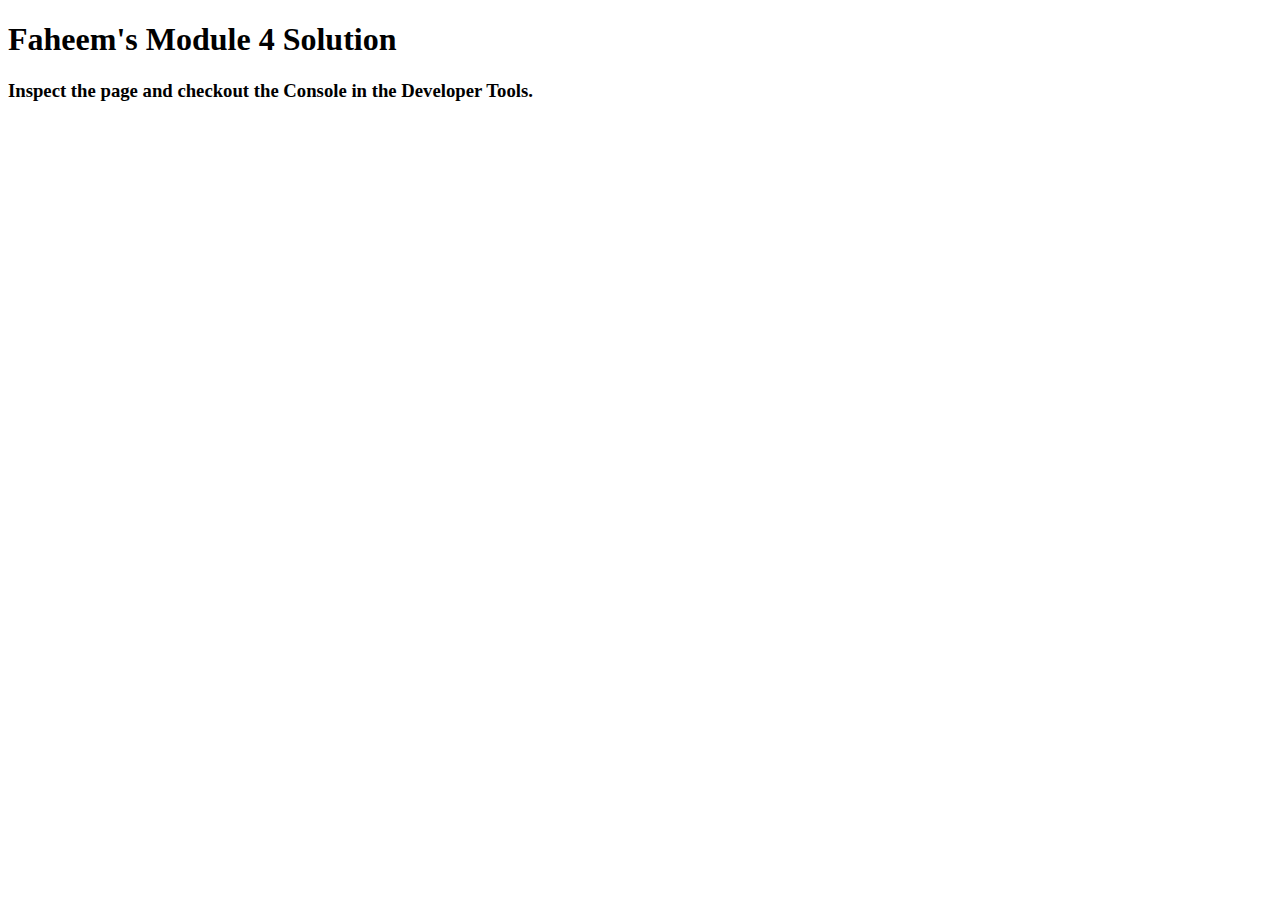
<file: module-4-assignment/index.html>
<!DOCTYPE html>
<html>
<head>
  <meta charset="utf-8">
  <title>Module 4 Solution</title>
  <script>
    var names = []; // DO NOT REMOVE
  </script>
  <script src="SpeakHello.js"></script>
  <script src="SpeakGoodBye.js"></script>
  <script src="script.js"></script>
</head>
<body>
  <h1>Faheem's Module 4 Solution</h1>
  <h3>Inspect the page and checkout the Console in the Developer Tools.</h3>
</body>
</html>
</file>
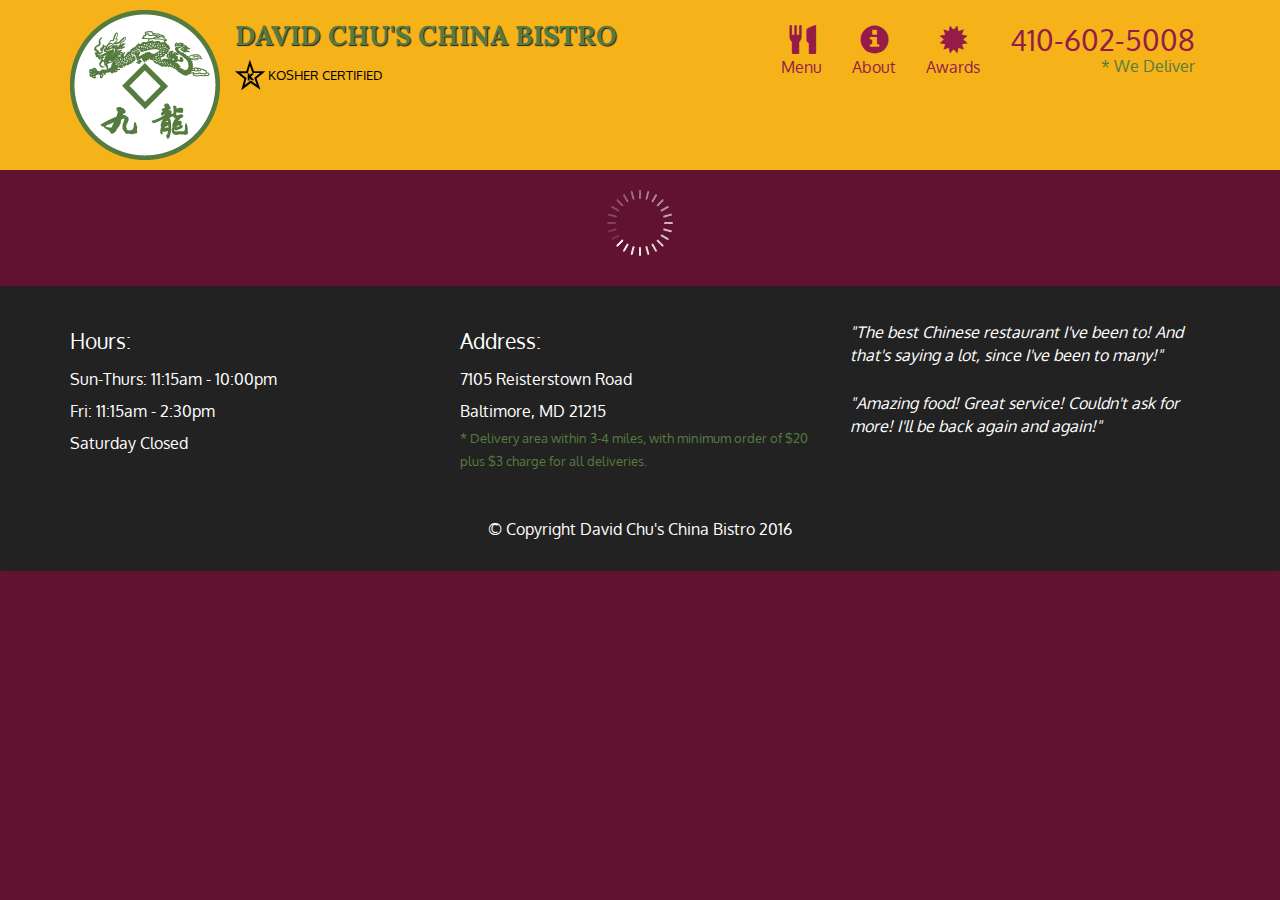
<file: module-5-assignment/index.html>
<!doctype html>
<html lang="en">
  <head>
    <meta charset="utf-8">
    <meta http-equiv="X-UA-Compatible" content="IE=edge">
    <meta name="viewport" content="width=device-width, initial-scale=1">
    <title>David Chu's China Bistro</title>
    <link rel="stylesheet" href="css/bootstrap.min.css">
    <link rel="stylesheet" href="css/styles.css">
    <link href='https://fonts.googleapis.com/css?family=Oxygen:400,300,700' rel='stylesheet' type='text/css'>
    <link href='https://fonts.googleapis.com/css?family=Lora' rel='stylesheet' type='text/css'>
  </head>
<body>
  <header>
    <nav id="header-nav" class="navbar navbar-default">
      <div class="container">
        <div class="navbar-header">
          <a href="index.html" class="pull-left visible-md visible-lg">
            <div id="logo-img" alt="Logo image"></div>
          </a>

          <div class="navbar-brand">
            <a href="index.html"><h1>David Chu's China Bistro</h1></a>
            <p>
              <img src="images/star-k-logo.png" alt="Kosher certification">
              <span>Kosher Certified</span>
            </p>
          </div>

          <button id="navbarToggle" type="button" class="navbar-toggle collapsed" data-toggle="collapse" data-target="#collapsable-nav" aria-expanded="false">
            <span class="sr-only">Toggle navigation</span>
            <span class="icon-bar"></span>
            <span class="icon-bar"></span>
            <span class="icon-bar"></span>
          </button>
        </div>
        
        <div id="collapsable-nav" class="collapse navbar-collapse">
           <ul id="nav-list" class="nav navbar-nav navbar-right">
            <li id="navHomeButton" class="visible-xs active">
              <a href="index.html">
                <span class="glyphicon glyphicon-home"></span> Home</a>
            </li>
            <li id="navMenuButton">
              <a href="#" onclick="$dc.loadMenuCategories();">
                <span class="glyphicon glyphicon-cutlery"></span><br class="hidden-xs"> Menu</a>
            </li>
            <li>
              <a href="#">
                <span class="glyphicon glyphicon-info-sign"></span><br class="hidden-xs"> About</a>
            </li>
            <li>
              <a href="#">
                <span class="glyphicon glyphicon-certificate"></span><br class="hidden-xs"> Awards</a>
            </li>
            <li id="phone" class="hidden-xs">
              <a href="tel:410-602-5008">
                <span>410-602-5008</span></a><div>* We Deliver</div>
            </li>
          </ul><!-- #nav-list -->
        </div><!-- .collapse .navbar-collapse -->
      </div><!-- .container -->
    </nav><!-- #header-nav -->
  </header>

  <div id="call-btn" class="visible-xs">
    <a class="btn" href="tel:410-602-5008">
    <span class="glyphicon glyphicon-earphone"></span>
    410-602-5008
    </a>
  </div>
  <div id="xs-deliver" class="text-center visible-xs">* We Deliver</div>

  <div id="main-content" class="container"></div>

  <footer class="panel-footer">
    <div class="container">
      <div class="row">
        <section id="hours" class="col-sm-4">
          <span>Hours:</span><br>
          Sun-Thurs: 11:15am - 10:00pm<br>
          Fri: 11:15am - 2:30pm<br>
          Saturday Closed
          <hr class="visible-xs">
        </section>
        <section id="address" class="col-sm-4">
          <span>Address:</span><br>
          7105 Reisterstown Road<br>
          Baltimore, MD 21215
          <p>* Delivery area within 3-4 miles, with minimum order of $20 plus $3 charge for all deliveries.</p>
          <hr class="visible-xs">
        </section>
        <section id="testimonials" class="col-sm-4">
          <p>"The best Chinese restaurant I've been to! And that's saying a lot, since I've been to many!"</p>
          <p>"Amazing food! Great service! Couldn't ask for more! I'll be back again and again!"</p>
        </section>
      </div>
      <div class="text-center">&copy; Copyright David Chu's China Bistro 2016</div>
    </div>
  </footer>

  <!-- jQuery (Bootstrap JS plugins depend on it) -->
  <script src="js/jquery-2.1.4.min.js"></script>
  <script src="js/bootstrap.min.js"></script>
  <script src="js/ajax-utils.js"></script>
  <script src="js/script.js"></script>
</body>
</html>
</file>
<file: module-5-assignment/css/styles.css>
body {
  font-size: 16px;
  color: #fff;
  background-color: #61122f;
  font-family: 'Oxygen', sans-serif;
}

/** HEADER **/
#header-nav {
  background-color: #f6b319;
  border-radius: 0;
  border: 0;
}

#logo-img {
  background: url('../images/restaurant-logo_large.png') no-repeat;
  width: 150px;
  height: 150px;
  margin: 10px 15px 10px 0;
}

.navbar-brand {
  padding-top: 25px;
}
.navbar-brand h1 { /* Restaurant name */
  font-family: 'Lora', serif;
  color: #557c3e;
  font-size: 1.5em;
  text-transform: uppercase;
  font-weight: bold;
  text-shadow: 1px 1px 1px #222;
  margin-top: 0;
  margin-bottom: 0;
  line-height: .75;
}
.navbar-brand a:hover, .navbar-brand a:focus {
  text-decoration: none;
}
.navbar-brand p { /* Kosher cert */
  color: #000;
  text-transform: uppercase;
  font-size: .7em;
  margin-top: 15px;
}
.navbar-brand p span { /* Star-K */
  vertical-align: middle;
}

#nav-list {
  margin-top: 10px;
}
#nav-list a {
  color: #951C49;
  text-align: center;
}
#nav-list a:hover {
  background: #E7E7E7;
}
#nav-list a span {
  font-size: 1.8em;
}

#phone {
  margin-top: 5px;
}
#phone a { /* Phone number */
  text-align: right;
  padding-bottom: 0;
}
#phone div { /* We Deliver */
  color: #557c3e;
  text-align: right;
  padding-right: 15px;
}

.navbar-header button.navbar-toggle, .navbar-header .icon-bar {
  border: 1px solid #61122f;
}
.navbar-header button.navbar-toggle {
  clear: both;
  margin-top: -30px;
}
/* END HEADER */

/* FOOTER */
.panel-footer {
  margin-top: 30px;
  padding-top: 35px;
  padding-bottom: 30px;
  background-color: #222;
  border-top: 0;
}
.panel-footer div.row {
  margin-bottom: 35px;
}
#hours, #address {
  line-height: 2;
}
#hours > span, #address > span {
  font-size: 1.3em;
}
#address p {
  color: #557c3e;
  font-size: .8em;
  line-height: 1.8;
}
#testimonials {
  font-style: italic;
}
#testimonials p:nth-child(2) {
  margin-top: 25px;
}
/* END FOOTER */



/* HOME PAGE */
.container .jumbotron {
  box-shadow: 0 0 50px #3F0C1F;
  border: 2px solid #3F0C1F;
}

#menu-tile, #specials-tile, #map-tile {
  height: 250px;
  width: 100%;
  margin-bottom: 15px;
  position: relative;
  border: 2px solid #3F0C1F;
  overflow: hidden;
}
#menu-tile:hover, #specials-tile:hover, #map-tile:hover {
  box-shadow: 0 1px 5px 1px #cccccc;
}
#menu-tile {
  background: url('../images/menu-tile.jpg') no-repeat;
  background-position: center;
}
#specials-tile {
  background: url('../images/specials-tile.jpg') no-repeat;
  background-position: center;
}
#menu-tile span, #specials-tile span, #map-tile span {
  position: absolute;
  bottom: 0;
  right: 0;
  width: 100%;
  text-align: center;
  font-size: 1.6em;
  text-transform: uppercase;
  background-color: #000;
  color: #fff;
  opacity: .8;
}
/* END HOME PAGE */

/* MENU CATEGORIES PAGE */
.category-tile { 
  position: relative;
  border: 2px solid #3F0C1F;
  overflow: hidden;
  width: 200px;
  height: 200px;
  margin: 0 auto 15px;
}
.category-tile span {
  position: absolute;
  bottom: 0;
  right: 0;
  width: 100%;
  text-align: center;
  font-size: 1.2em;
  text-transform: uppercase;
  background-color: #000;
  color: #fff;
  opacity: .8;
}
.category-tile:hover {
  box-shadow: 0 1px 5px 1px #cccccc;
}

#menu-categories-title + div {
  margin-bottom: 50px;
}
/* END MENU CATEGORIES PAGE */

/* SINGLE CATEGORY PAGE */
.menu-item-tile {
  margin-bottom: 25px;
}
.menu-item-tile hr {
  width: 80%;
}
.menu-item-tile .menu-item-price {
  font-size: 1.1em;
  text-align: right;
  margin-top: -15px;
  margin-right: -15px;
}
.menu-item-tile .menu-item-price span {
  font-size: .6em;
}
.menu-item-photo {
  position: relative;
  border: 2px solid #3F0C1F; 
  overflow: hidden;
  padding: 0;
  margin-right: -15px;
  margin-left: auto;
  margin-bottom: 20px;
  max-width: 250px;
}
.menu-item-photo div {
  position: absolute;
  bottom: 0;
  right: 0;
  width: 80px;
  background-color: #557c3e;
  text-align: center;
}
.menu-item-description {
  padding-right: 30px;
}
h3.menu-item-title {
  margin: 0 0 10px;
}
.menu-item-details {
  font-size: .9em;
  font-style: italic;
}
/* END SINGLE CATEGORY PAGE */


/********** Large devices only **********/
@media (min-width: 1200px) {
  .container .jumbotron {
    background: url('../images/jumbotron_1200.jpg') no-repeat;
    height: 675px;
  }
}

/********** Medium devices only **********/
@media (min-width: 992px) and (max-width: 1199px) {
  /* Header */
  #logo-img {
    background: url('../images/restaurant-logo_medium.png') no-repeat;
    width: 100px;
    height: 100px;
    margin: 5px 5px 5px 0;
  }
  /* End Header */

  /* Home Page */
  .container .jumbotron {
    background: url('../images/jumbotron_992.jpg') no-repeat;
    height: 558px;
  }
  /* End Home Page */
}

/********** Small devices only **********/
@media (min-width: 768px) and (max-width: 991px) {
  /* Home Page */
  .container .jumbotron {
    background: url('../images/jumbotron_768.jpg') no-repeat;
    height: 432px;
  }
  /* End Home Page */
}

/********** Extra small devices only **********/
@media (max-width: 767px) {
  /* Header */
  .navbar-brand {
    padding-top: 10px;
    height: 80px;
  }
  .navbar-brand h1 { /* Restaurant name */
    padding-top: 10px;
    font-size: 5vw; /* 1vw = 1% of viewport width */
  }
  .navbar-brand p { /* Kosher cert */
    font-size: .6em;
    margin-top: 12px;
  }
  .navbar-brand p img { /* Star-K */
    height: 20px;
  }

  #collapsable-nav a { /* Collapsed nav menu text */
    font-size: 1.2em;
  }
  #collapsable-nav a span { /* Collapsed nav menu glyph */
    font-size: 1em;
    margin-right: 5px;
  }

  #call-btn > a {
    font-size: 1.5em;
    display: block;
    margin: 0 20px;
    padding: 10px;
    border: 2px solid #fff;
    background-color: #f6b319;
    color: #951c49;
  }
  #xs-deliver {
    margin-top: 5px;
    font-size: .7em;
    letter-spacing: .1em;
    text-transform: uppercase;
  }
  /* End Header */

  /* Footer */
  .panel-footer section {
    margin-bottom: 30px;
    text-align: center;
  }
  .panel-footer section:nth-child(3) {
    margin-bottom: 0; /* margin already exists on the whole row */
  }
  .panel-footer section hr {
    width: 50%;
  }
  /* End Footer */

  /* Home Page */
  .container .jumbotron {
    margin-top: 30px;
    padding: 0;
  }
  #menu-tile, #specials-tile {
    width: 360px;
    margin: 0 auto 15px;
  }

  .menu-item-photo {
    margin-right: auto;
  }
  .menu-item-tile .menu-item-price {
    text-align: center;
  }
  .menu-item-description {
    text-align: center;;
  }
}


/********** Super extra small devices Only :-) (e.g., iPhone 4) **********/
@media (max-width: 479px) {
  /* Header */
  .navbar-brand h1 { /* Restaurant name */
    padding-top: 5px;
    font-size: 6vw;
  }
  /* End Header */
  
  /* Home page */
  #menu-tile, #specials-tile {
    width: 280px;
    margin: 0 auto 15px;
  }

  .col-xxs-12 {
    position: relative;
    min-height: 1px;
    padding-right: 15px;
    padding-left: 15px;
    float: left;
    width: 100%;
  }
}
</file>
